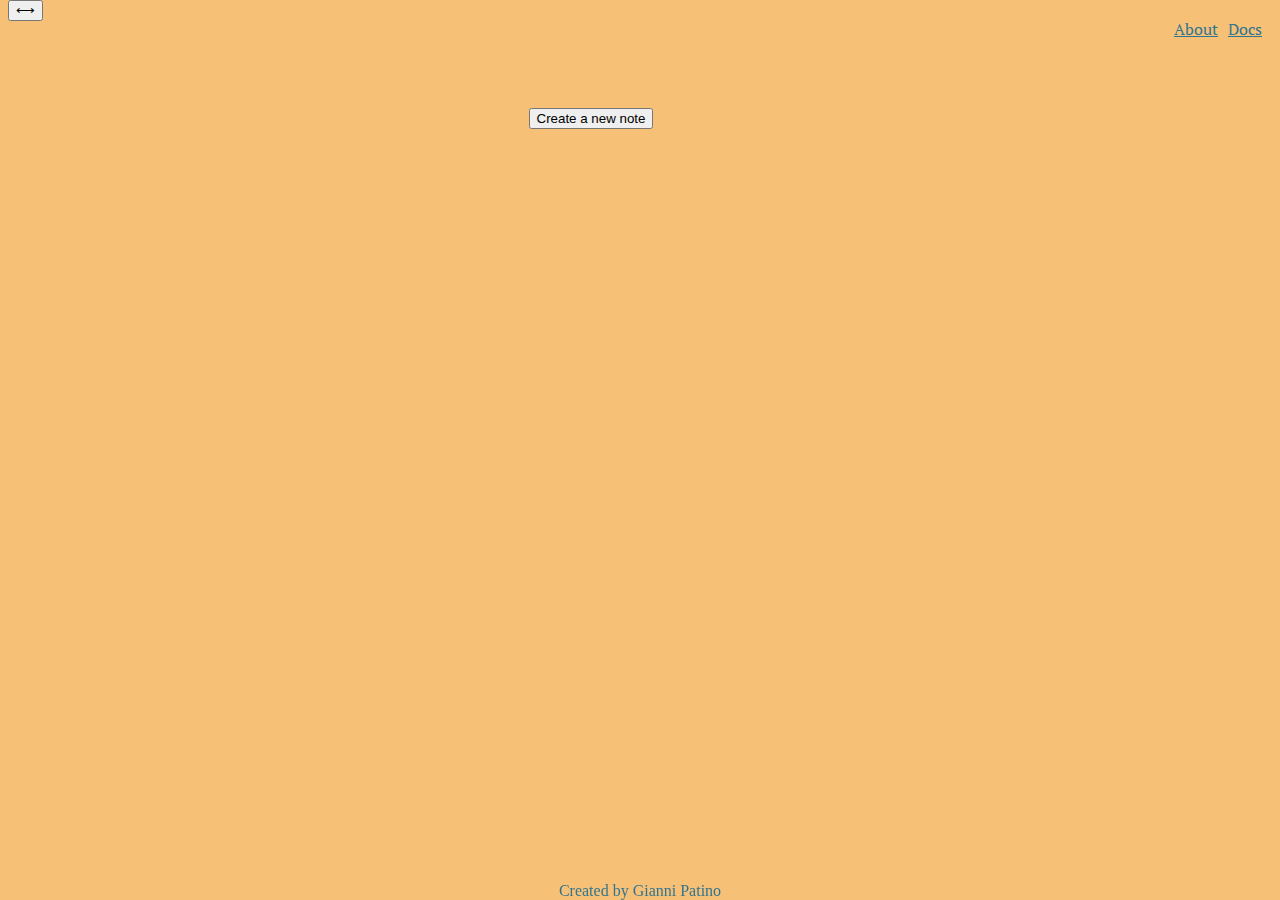
<file: index.html>
<!DOCTYPE html>
<html lang="en">
  <head>
    <meta charset="UTF-8" />
    <meta http-equiv="X-UA-Compatible" content="IE=edge" />
    <meta name="viewport" content="width=device-width, initial-scale=1.0" />
    <link rel="stylesheet" href="CSS/style.css" />
    <link rel="preconnect" href="https://fonts.googleapis.com" />
    <link rel="preconnect" href="https://fonts.gstatic.com" crossorigin />
    <link
      href="https://fonts.googleapis.com/css2?family=IBM+Plex+Sans+Thai+Looped:wght@300&family=PT+Serif:ital@1&display=swap"
      rel="stylesheet"
    />
  </head>
  <body>
    <nav>
      <a class="bar" href="Docs.html">Docs</a>
      <a class="bar" href="about.html">About</a>
    </nav>
    <div class="footer">
      <footer>Created by Gianni Patino</footer>
    </div>
    <div class="indexbuttons">
      <button type="button">Create a new note</button>
    </div>
    <div class="slideout">
      <button type="button">&#10231;</button>
    </div>
  </body>
</html>
</file>
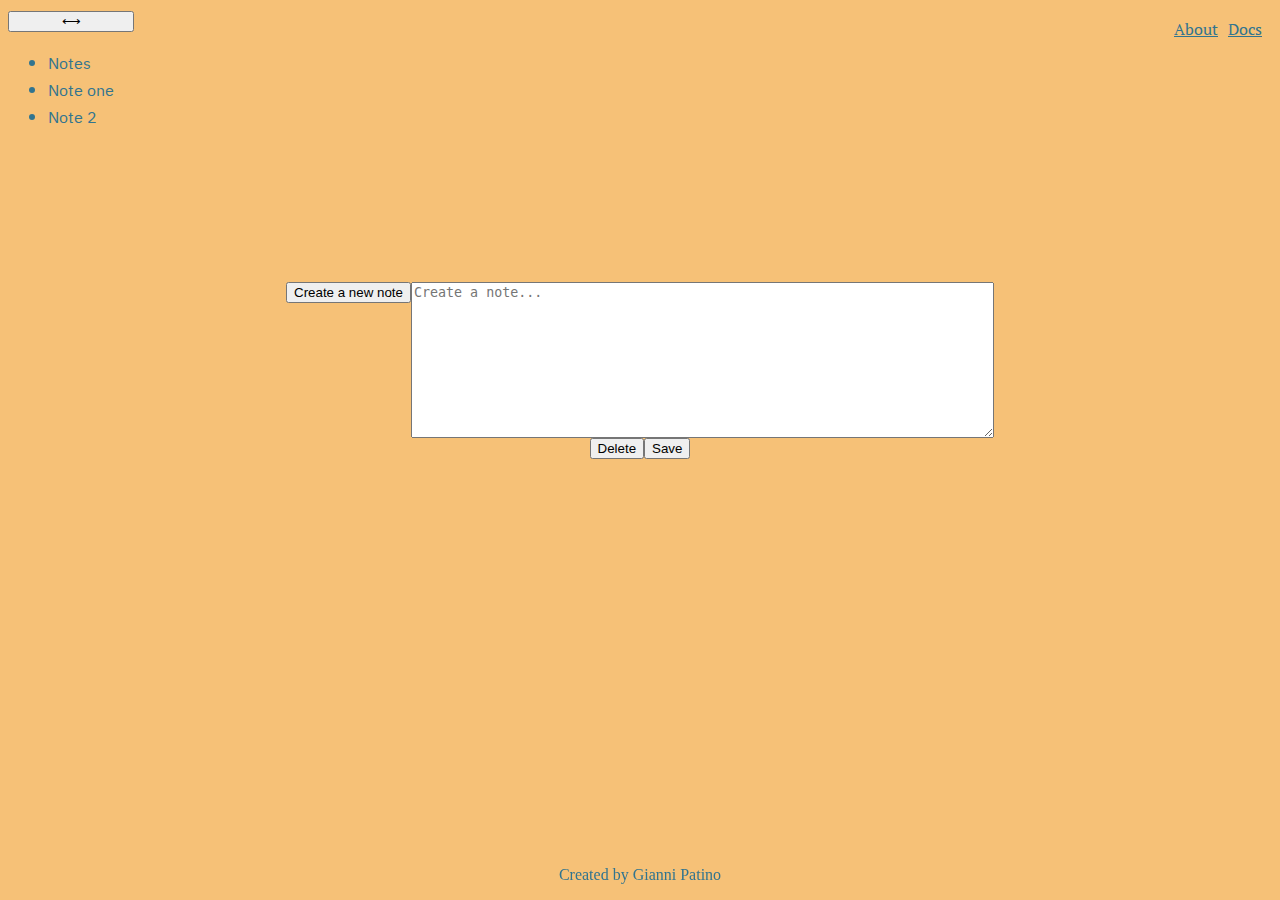
<file: note.html>
<!DOCTYPE html>
<html lang="en">
  <head>
    <meta charset="UTF-8" />
    <meta http-equiv="X-UA-Compatible" content="IE=edge" />
    <meta name="viewport" content="width=device-width, initial-scale=1.0" />
    <link rel="stylesheet" href="CSS/style.css" />
    <link rel="preconnect" href="https://fonts.googleapis.com" />
    <link rel="preconnect" href="https://fonts.gstatic.com" crossorigin />
    <link
      href="https://fonts.googleapis.com/css2?family=IBM+Plex+Sans+Thai+Looped:wght@300&family=PT+Serif:ital@1&display=swap"
      rel="stylesheet"
    />
    <title>Note</title>
  </head>
  <body>
    <nav>
      <a class="bar" href="Docs.html">Docs</a>
      <a class="bar" href="about.html">About</a>
    </nav>
    <div class="footer">
      <p>Created by Gianni Patino</p>
    </div>
    <div class="note-button"></div>
    <div class="side-menu">
      <nav>
        <button class="top-button" type="button">&#10231;</button>
        <ul>
          <li>Notes</li>
          <li>Note one</li>
          <li>Note 2</li>
        </ul>
      </nav>
    </div>

    <div class="textflex">
      <button class="newnote" type="button">Create a new note</button>
      <textarea
        class="textarea"
        placeholder="Create a note..."
        rows="10"
        cols="70"
      ></textarea>
    </div>
    <div class="middle-buttons">
      <button class="slide_out" type="button">Delete</button>

      <button class="slide_out" type="button">Save</button>
    </div>
  </body>
</html>
</file>
<file: CSS/style.css>
body {
  background-color: #f6c177;
}
.footer {
  position: fixed;
  left: 0;
  bottom: 0;
  width: 100%;
  color: #31748f;
  text-align: center;
}

nav {
  color: #31748f;
  font-family: 'IBM Plex Sans Thai Looped';
}

.textarea {
  justify-content: center;
  display: flex;
}

.textarea {
  display: flex;
  justify-content: center;
}
.textflex {
  display: flex;
  justify-content: center;
  margin-top: 150px;
}

.indexbuttons {
  display: flex;
  justify-content: center;
  padding-top: 100px;
}
.note-button {
  display: flex;
  justify-content: left;
  padding-top: 0px;
}

.bar {
  float: right;
  margin-top: 10px;
  display: inline;
  padding-right: 10px;
  color: #31748f;
  font-family: 'PT Serif', sans-serif;
}

.middle-buttons {
  display: flex;
  justify-content: center;
}
.top-button {
  margin-right: 80%;
  top: 0;
  width: 10%;
}

.newnote {
  display: flex;
  justify-content: left;
  height: 30%;
}

.slideout {
  display: flex;
  margin-bottom: 100px;
  top: 0;
  position: fixed;
}

/* For mobile phones: */
[class*='col-'] {
  width: 100%;
}

/* For desktop: */

.col-1 {
  width: 8.33%;
}
.col-2 {
  width: 16.66%;
}
.col-3 {
  width: 25%;
}
.col-4 {
  width: 33.33%;
}
.col-5 {
  width: 41.66%;
}
.col-6 {
  width: 50%;
}
.col-7 {
  width: 58.33%;
}
.col-8 {
  width: 66.66%;
}
.col-9 {
  width: 75%;
}
.col-10 {
  width: 83.33%;
}
.col-11 {
  width: 91.66%;
}
.col-12 {
  width: 100%;
}
</file>
